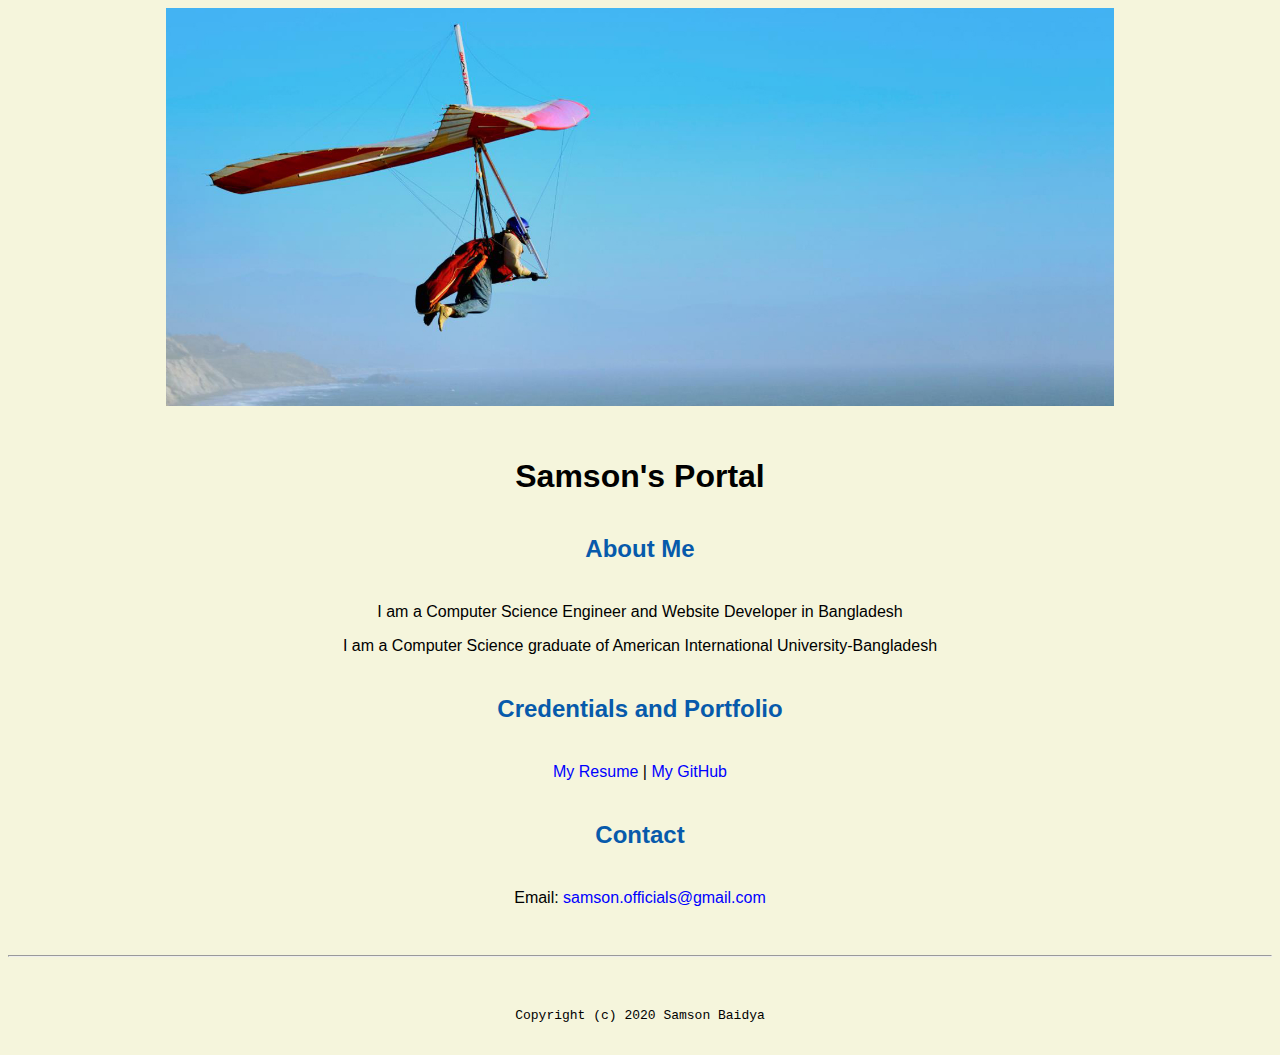
<file: index.html>
<!doctype html>

<!-- this is a comment for human! -->

<html lang="en">

  <header>
    <title>Samson's Portal</title>
    <link rel="stylesheet" href="css/master.css">
    <link rel="FaviconIcon" href="Favicon.ico" type="image/x-icon">
    <link rel="Shortcut" href="Favicon.ico" type="image/x-icon">
    <meta name="viewport" content="width=device-width,initial-scale=1, shrink-to-fit=no">
    <meta name="name" content="Samson Baidya's Portal">
    <meta name="robots" content="noindex, nofollow">
  </header>

  <body>
    <img src=images/banner.jpg width="75%" alt="banner">
    <h1>Samson's Portal</h1>
    <h2>About Me</h2>
    <p>I am a Computer Science Engineer and Website Developer in Bangladesh</p>
    <p>I am a Computer Science graduate of American International University-Bangladesh</p>
    <h2>Credentials and Portfolio</h2>

    <p><a href="resume.html">My Resume</a> | <a href="https://github.com/samsonbaidya">My GitHub</a></p>
    <h2>Contact</h2>

    <p>Email: <a href="mailto:samson.officials@gmail.com">samson.officials@gmail.com</a></p>
  </body>

  <footer>
    <hr>
    <code>Copyright (c) 2020 Samson Baidya</code>
  </footer>

</html>
</file>
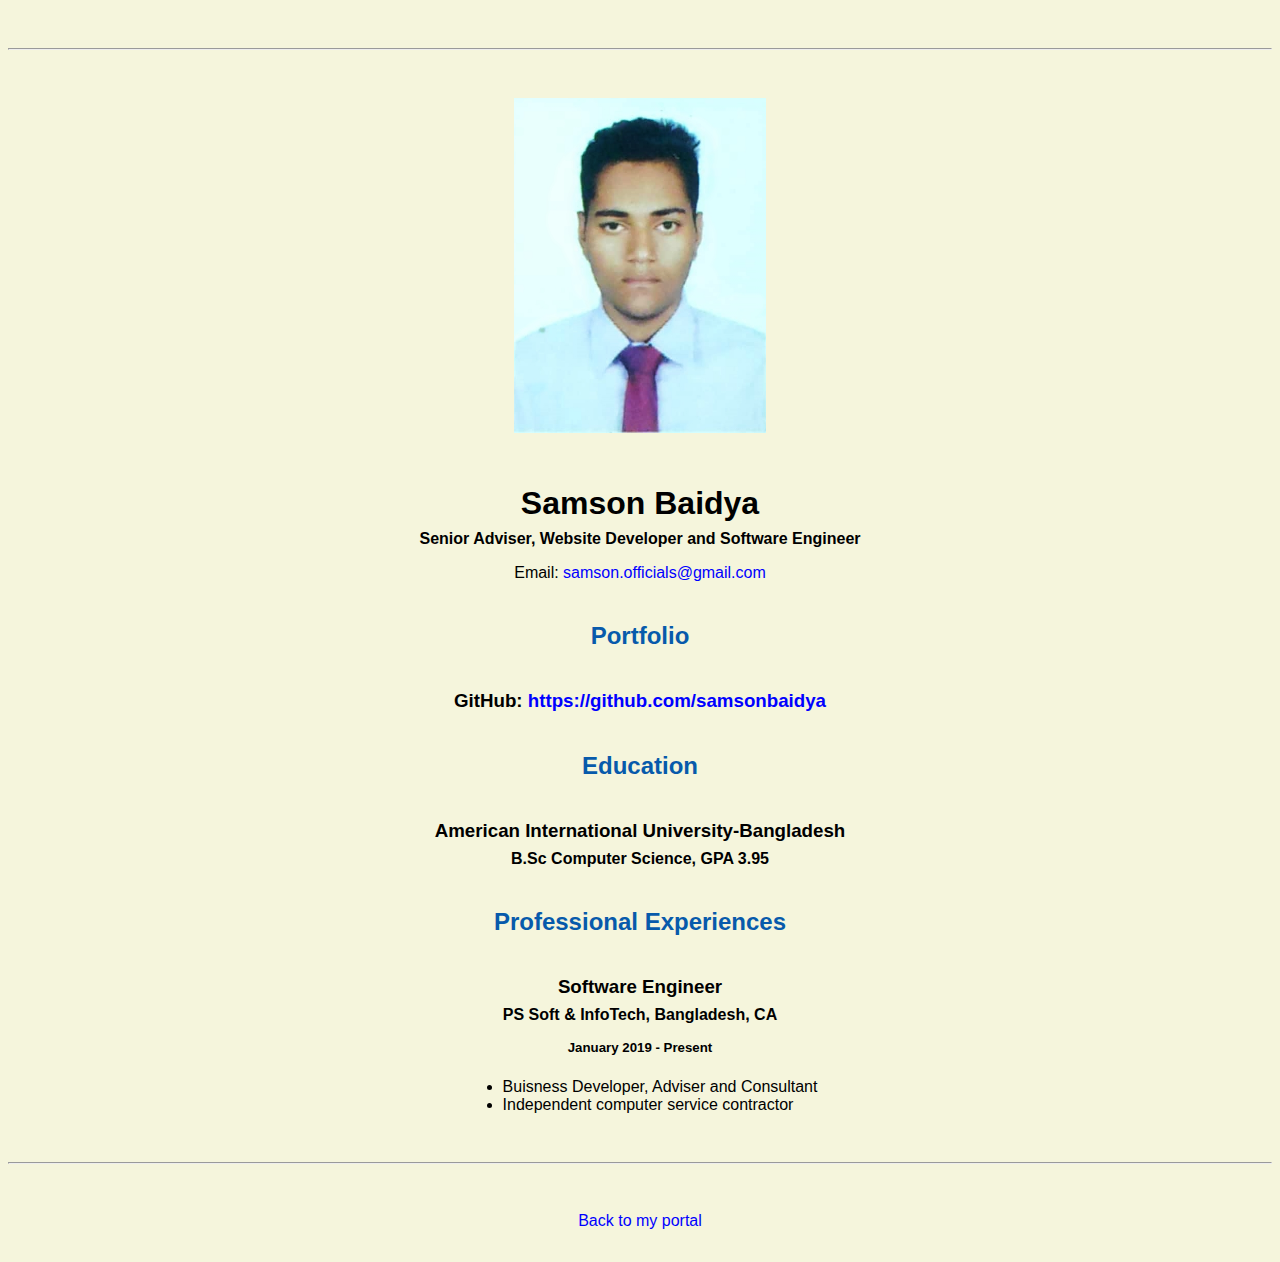
<file: resume.html>
<!doctype html>

<!-- this is a comment for human! -->

<html lang="en">

  <header>
    <title>Samson Baidya's Resume</title>
    <link rel="stylesheet" href="css/master.css">
    <link rel="FaviconIcon" href="Favicon.ico" type="image/x-icon">
    <link rel="Shortcut" href="Favicon.ico" type="image/x-icon">
    <meta name="viewport" content="width=device-width,initial-scale=1, shrink-to-fit=no">
    <meta name="name" content="Samson Baidya's Portal">
    <meta name="robots" content="noindex, nofollow">
  </header>

  <body>
    <hr>

    <img src="images/headshot.jpg" alt="Samson Baidya's headshot" width="20%">

    <h1>Samson Baidya</h1>
    <h4>Senior Adviser, Website Developer and Software Engineer</h4>

    <p>Email: <a href="mailto:samson.officials@gmail.com" target="_blank">samson.officials@gmail.com</a></p>
    <!-- don't post physical address, personal phone number or other personal information on the web! -->

    <h2>Portfolio</h2>
      <h3>GitHub: <a href="https://github.com/samsonbaidya" target="_blank">https://github.com/samsonbaidya</a></h3>

    <h2>Education</h2>

    <h3>American International University-Bangladesh</h3>
    <h4>B.Sc Computer Science, GPA 3.95</h4>

    <h2>Professional Experiences</h2>

    <h3>Software Engineer</h3>
    <h4>PS Soft & InfoTech, Bangladesh, CA</h4>
    <h5>January 2019 - Present</h5>
      <ul>
        <li>Buisness Developer, Adviser and Consultant</li>
        <li>Independent computer service contractor</li>
      </ul>
  </body>

  <footer>
  <hr>
  <p><a href="index.html">Back to my portal</a><p>
  </footer>

</html>
</file>
<file: css/master.css>
/* Cascading stylesheet for the website */

/* Text inside these asterisks and slashes are comments for human */

  a {
    color: blue;/* set the text color to blue here */
    text-decoration: none; /* This means we do not want hyperlinks to be underlined */
  }

  a:hover {
    color: red;/* set the text color to red here */
    text-decoration: none; /* This means we do not want hyperlinks to be underlined */
  }

  body {
    background-color: beige;/* set the background color here */
    color: black;/* set the text color to black here */
    font-family: Arial, Helvetica, sans-serif;/* set the font here */
    text-align: center;/* set the text alignment here */
   }

  footer {
    margin-top: 2rem;
    margin-bottom: 2rem;
  }

  h1 {
    margin-bottom: 0.5rem;
    margin-top: 3rem;
   }

  h2 {
    color: #075AAB;
    margin-bottom: 2.5rem;
    margin-top: 2.5rem;
   }

  h3 {
    margin-bottom: 0;
    margin-top: 2rem;
  }

  h4 {
    margin-bottom: 1rem;
    margin-top: 0.5rem;
  }

  h5 {
    margin-top: 0.5rem;
  }

  hr {
    margin-bottom: 3rem;
    margin-top: 3rem;
  }

  /* this controls how the bullet points in the resume page looks */
  ul {
    display: table;
    margin: 0 auto;
    text-align: left;
  }
</file>
